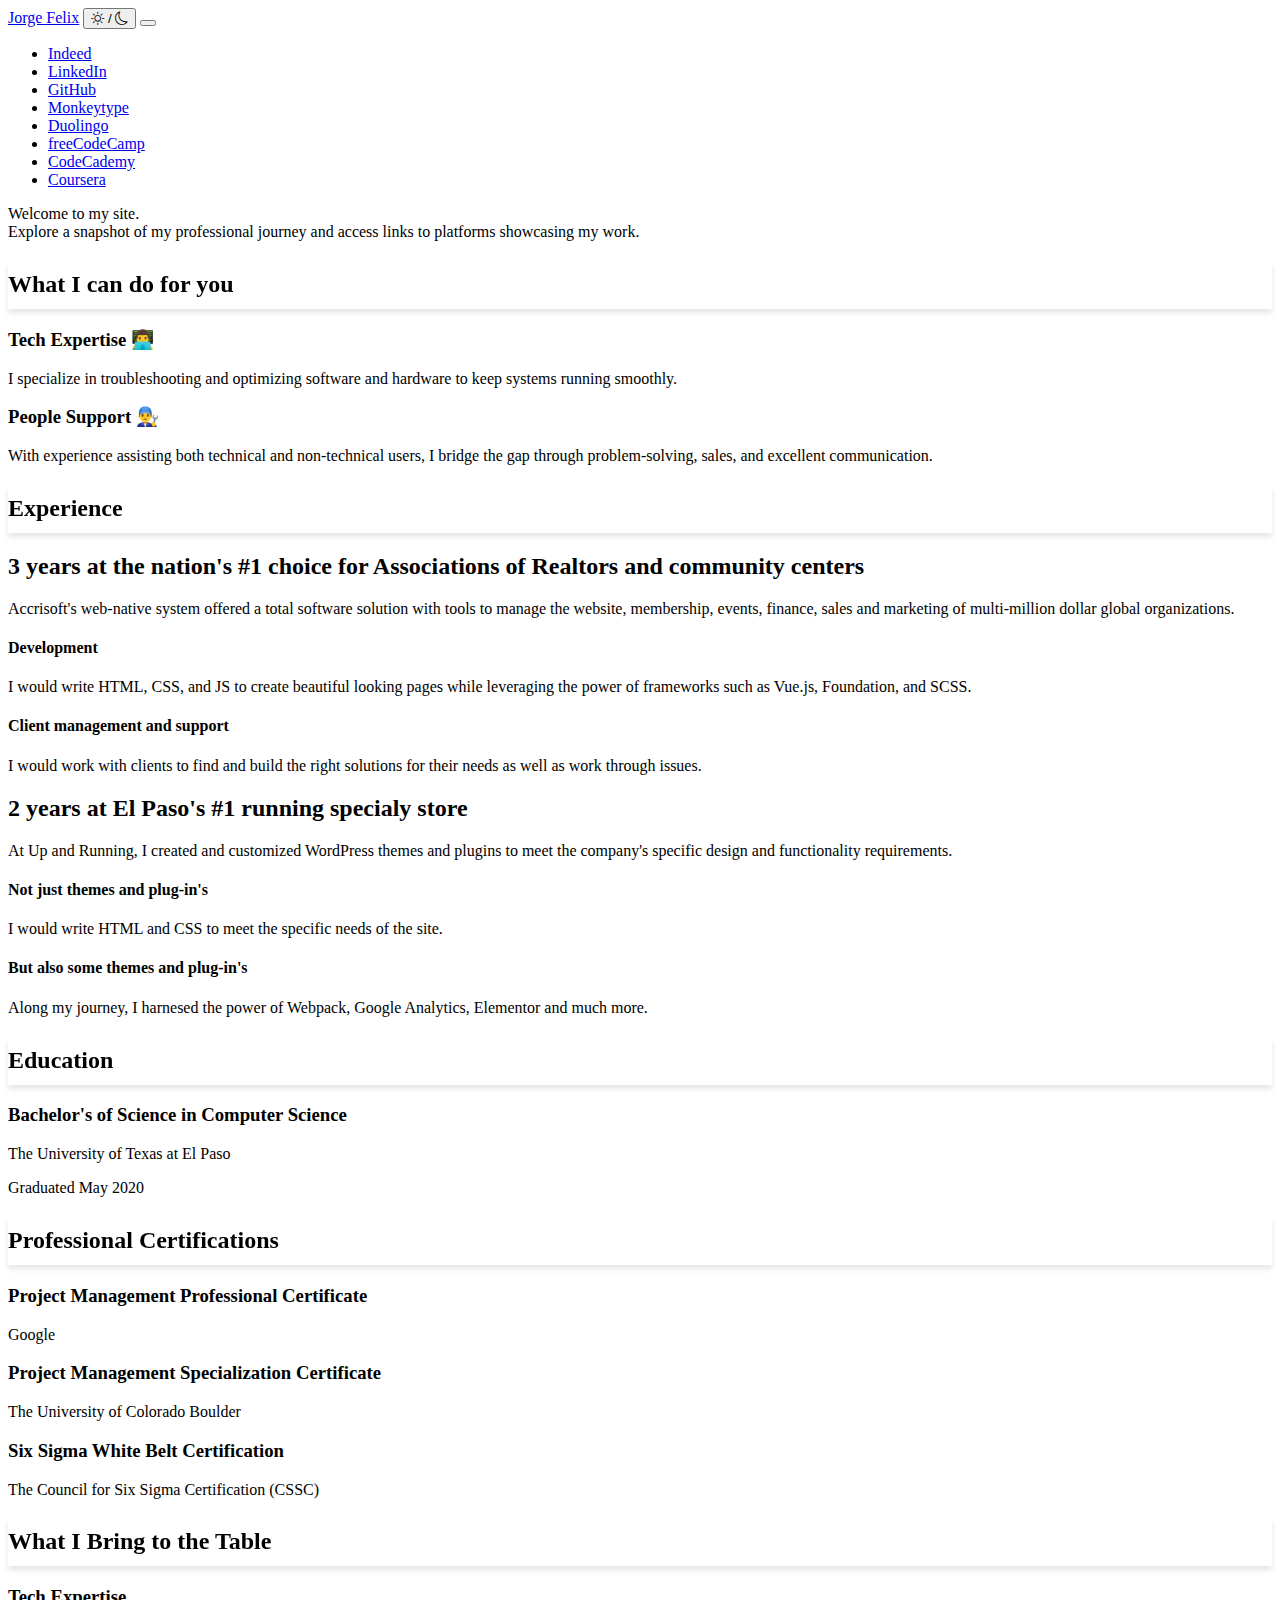
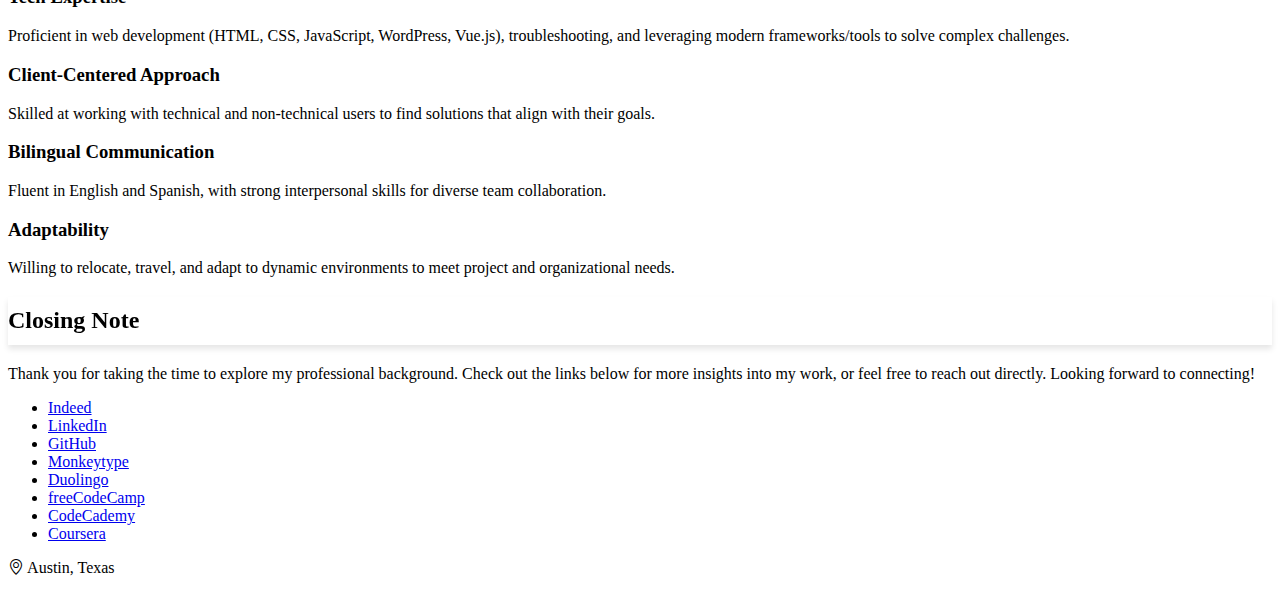
<file: index.html>
<!doctype html>
<html class="no-js" lang="en" data-bs-theme="dark">

<head>
    <!-- Google tag (gtag.js) -->
    <script async src="https://www.googletagmanager.com/gtag/js?id=G-HPX22EREXK"></script>
    <script>
        window.dataLayer = window.dataLayer || [];

        function gtag() {
            dataLayer.push(arguments);
        }
        gtag('js', new Date());

        gtag('config', 'G-HPX22EREXK');
    </script>
    <meta charset="utf-8" />

    <title>Jorge Felix</title>

    <meta name="viewport" content="width=device-width, initial-scale=1.0">
    <meta name="title" content="Jorge Felix Personal Portfolio">
    <meta name="description" content="Jorge Felix #OPENTOWORK">
    <meta name="keywords"
        content="Software Developer Portfolio,Jorge Felix,Web Development,iOS Development,Front-End Development,Back-End Development,Full Stack,Development,Software Engineer,Web Developer Resume,iOS Developer,Portfolio,Code Samples,Programming Projects,Responsive Design,JavaScript,HTML5,CSS3,Swift,UI/UX Design,Job Seeker,Hire a Developer">
    <meta name="robots" content="index, follow">
    <meta http-equiv="Content-Type" content="text/html; charset=utf-8">
    <meta name="language" content="English">
    <meta name="theme-color" content="#2b3035">

    <script src="js/scripts.js" defer async></script>

    <meta property="og:url" content="jorge-felix.com">
    <meta property="og:type" content="website">
    <meta property="og:title" content="Jorge Felix #ReadyToWork">
    <meta property="og:description" content="Let me help you reach your website goals faster.">
    <meta property="og:image" content="https://jorge-felix.com/assets/headshot-medium.jpg">
    <meta property="og:image:width" content="630" />
    <meta property="og:image:height" content="630" />

    <meta name="twitter:card" content="summary_large_image">
    <meta property="twitter:domain" content="jorge-felix.com">
    <meta property="twitter:url" content="jorge-felix.com">
    <meta name="twitter:title" content="Jorge Felix #ReadyToWork">
    <meta name="twitter:description" content="Let me help you reach your website goals faster.">
    <meta name="twitter:image" content="https://jorge-felix.com/assets/headshot-medium.jpg">

    <link rel="apple-touch-icon" sizes="180x180" href="apple-touch-icon.png">
    <link rel="icon" type="image/png" sizes="32x32" href="favicon-32x32.png">
    <link rel="icon" type="image/png" sizes="16x16" href="favicon-16x16.png">
    <link rel="manifest" href="site.webmanifest">
    <link rel="mask-icon" href="safari-pinned-tab.svg" color="#5bbad5">
    <link rel="shortcut icon" href="favicon.ico">
    <meta name="msapplication-TileColor" content="#da532c">
    <meta name="msapplication-config" content="icons/browserconfig.xml">
    <meta name="theme-color" content="#ffffff">

    <link rel="stylesheet" href="css/styles.css">

    <link href="https://cdn.jsdelivr.net/npm/bootstrap@5.3.2/dist/css/bootstrap.min.css" rel="stylesheet"
        integrity="sha384-T3c6CoIi6uLrA9TneNEoa7RxnatzjcDSCmG1MXxSR1GAsXEV/Dwwykc2MPK8M2HN" crossorigin="anonymous">
</head>

<body>
    <nav class="navbar navbar-expand-lg bg-body-tertiary">
        <div class="container-fluid">
            <a class="navbar-brand" href="index.html">Jorge Felix</a>
            <button class="btn btn-dark shadow" id="themeSwitcho"><i class="bi bi-sun"></i> / <i
                    class="bi bi-moon"></i></button>
            <button class="navbar-toggler" type="button" data-bs-toggle="collapse"
                data-bs-target="#navbarSupportedContent" aria-controls="navbarSupportedContent" aria-expanded="false"
                aria-label="Toggle navigation">
                <span class="navbar-toggler-icon"></span>
            </button>
            <div class="collapse navbar-collapse" id="navbarSupportedContent">
                <ul class="navbar-nav me-auto mb-2 mb-lg-0">
                    <li class="nav-item"><a class="nav-link" href="https://profile.indeed.com/p/jorgef-7n03x99"
                            aria-label="External link to my resume on Indeed">Indeed</a></li>
                    <li class="nav-item"><a class="nav-link" href="https://www.linkedin.com/in/jorge-felix/"
                            aria-label="External link to my profile on LinkedIn">LinkedIn</a></li>
                    <li class="nav-item"><a class="nav-link" href="https://github.com/jfelix9"
                            aria-label="External link to my profile on GitHub">GitHub</a></li>
                    <li class="nav-item"><a class="nav-link" href="https://monkeytype.com/profile/CriticalPercent"
                            aria-label="External link to my profile on Monkeytype">Monkeytype</a></li>
                    <li class="nav-item"><a class="nav-link" href="https://www.duolingo.com/profile/J_Felix9"
                            aria-label="External link to my profile on Duolingo">Duolingo</a></li>
                    <li class="nav-item"><a class="nav-link" href="https://www.freecodecamp.org/j-felix9"
                            aria-label="External link to my profile on freeCodeCamp">freeCodeCamp</a></li>
                    <li class="nav-item"><a class="nav-link" href="https://www.codecademy.com/profiles/jfelix9"
                            aria-label="External link to my profile on CodeCademy">CodeCademy</a></li>
                    <li class="nav-item"><a class="nav-link" href="https://www.coursera.org/learner/jorge-felix"
                            aria-label="External link to my profile on Coursera">Coursera</a></li>
                </ul>
            </div>
        </div>
    </nav>

    <div class="px-4 py-3 my-3 text-center">
        <p class="fs-2 mt-2 container">Welcome to my site.</br>Explore a snapshot of my professional journey and access links to platforms showcasing my work.</p>
    </div>

    <div class="container px-4 py-5" id="featured-3">
        <h2 class="pb-2 border-bottom section">What I can do for you</h2>
        <div class="row g-4 py-5 row-cols-1 row-cols-lg-2">
            <div class="feature col d-flex flex-column">
                <h3 class="fs-2 text-body-emphasis">Tech Expertise 👨‍💻</h3>
                <p>I specialize in troubleshooting and optimizing software and hardware to keep systems running smoothly.</p>
            </div>
            <div class="feature col d-flex flex-column">
                <h3 class="fs-2 text-body-emphasis">People Support 👨‍🔧</h3>
                <p>With experience assisting both technical and non-technical users, I bridge the gap through problem-solving, sales, and excellent communication.</p>
            </div>
        </div>
    </div>

    <div class="container px-4 py-5">
        <h2 class="pb-2 border-bottom section">Experience</h2>

        <div class="row row-cols-1 row-cols-md-2 align-items-md-center g-5 py-5">
            <div class="col d-flex flex-column align-items-start gap-2">
                <h2 class="fw-bold text-body-emphasis">3 years at the nation's #1 choice for Associations of Realtors
                    and community centers</h2>
                <p class="text-body-secondary">Accrisoft's web-native system offered a total software solution with
                    tools to manage the website, membership, events, finance, sales and marketing of multi-million
                    dollar global organizations.</p>
            </div>

            <div class="col">
                <div class="row row-cols-1 row-cols-sm-2 g-4">
                    <div class="col d-flex flex-column gap-2">

                        <h4 class="fw-semibold mb-0 text-body-emphasis">Development</h4>
                        <p class="text-body-secondary">I would write HTML, CSS, and JS to create beautiful looking pages
                            while leveraging the power of frameworks such as Vue.js, Foundation, and SCSS.</p>
                    </div>

                    <div class="col d-flex flex-column gap-2">
                        <h4 class="fw-semibold mb-0 text-body-emphasis">Client management and support</h4>
                        <p class="text-body-secondary">I would work with clients to find and build the right solutions
                            for their needs as well as work through issues.
                        </p>
                    </div>
                </div>
            </div>
        </div>

        <div class="row row-cols-1 row-cols-md-2 align-items-md-center g-5 py-5">
            <div class="col d-flex flex-column align-items-start gap-2">
                <h2 class="fw-bold text-body-emphasis">2 years at El Paso's #1 running specialy store</h2>
                <p class="text-body-secondary">At Up and Running, I created and customized WordPress themes and plugins
                    to meet the company's
                    specific design and
                    functionality requirements.</p>
            </div>

            <div class="col">
                <div class="row row-cols-1 row-cols-sm-2 g-4">
                    <div class="col d-flex flex-column gap-2">
                        <h4 class="fw-semibold mb-0 text-body-emphasis">Not just themes and plug-in's</h4>
                        <p class="text-body-secondary">I would write HTML and CSS to meet the specific needs of the
                            site.</p>
                    </div>

                    <div class="col d-flex flex-column gap-2">
                        <h4 class="fw-semibold mb-0 text-body-emphasis">But also some themes and plug-in's</h4>
                        <p class="text-body-secondary">Along my journey, I harnesed the power of Webpack, Google
                            Analytics, Elementor and much more.</p>
                    </div>
                </div>
            </div>
        </div>
    </div>

    <div class="container px-4 py-5" id="featured-2">
        <h2 class="pb-2 border-bottom section">Education</h2>
        <div class="row g-4 py-5 row-cols-1 row-cols-lg-1">
            <div class="feature col">
                <h3 class="fs-2 text-body-emphasis">Bachelor's of Science in Computer Science</h3>
                <p class="fw-light">The University of Texas at El Paso</p>
                <p>Graduated May 2020</p>
            </div>
        </div>
    </div>

    <div class="container px-4 py-5" id="featured-2">
        <h2 class="pb-2 border-bottom section">Professional Certifications</h2>
        <div class="row g-4 py-5 row-cols-1 row-cols-lg-1">
            <div class="feature col">
                <h3 class="fs-2 text-body-emphasis">Project Management Professional Certificate</h3>
                <p class="fw-light">Google</p>
            </div>
        </div>
        <div class="row g-4 py-5 row-cols-1 row-cols-lg-1">
            <div class="feature col">
                <h3 class="fs-2 text-body-emphasis">Project Management Specialization Certificate</h3>
                <p class="fw-light">The University of Colorado Boulder</p>
            </div>
        </div>
        <div class="row g-4 py-5 row-cols-1 row-cols-lg-1">
            <div class="feature col">
                <h3 class="fs-2 text-body-emphasis">Six Sigma White Belt Certification</h3>
                <p class="fw-light">The Council for Six Sigma Certification (CSSC)</p>
            </div>
        </div>
    </div>

    <div class="container px-4 py-5" id="featured-2">
        <h2 class="pb-2 border-bottom section">What I Bring to the Table</h2>
        <div class="row g-4 py-5 row-cols-1 row-cols-lg-1">
            <div class="feature col">
                <h3 class="fs-2 text-body-emphasis">Tech Expertise</h3>
                <p></p>Proficient in web development (HTML, CSS, JavaScript, WordPress, Vue.js), troubleshooting, and
                leveraging modern frameworks/tools to solve complex challenges.</p>
                <h3 class="fs-2 text-body-emphasis">Client-Centered Approach</h3>
                <p>Skilled at working with technical and non-technical users to find solutions that align with
                    their goals.</p>
                <h3 class="fs-2 text-body-emphasis">Bilingual Communication</h3>
                <p>Fluent in English and Spanish, with strong interpersonal skills for diverse team
                    collaboration.</p>
                <h3 class="fs-2 text-body-emphasis">Adaptability</h3>
                <p>Willing to relocate, travel, and adapt to dynamic environments to meet project and organizational
                    needs.</p>
            </div>
        </div>
    </div>

    <div class="container px-4 py-5" id="featured-2">
        <h2 class="pb-2 border-bottom section">Closing Note</h2>
        <div class="row g-4 py-5 row-cols-1 row-cols-lg-1">
            <div class="feature col">
                <p>Thank you for taking the time to explore my professional background. Check out the links below for more insights into my work, or feel free to reach out directly. Looking forward to connecting!</p>
            </div>
        </div>
    </div>

    <div class="container">
        <footer class="py-1 my-1">
            <ul class="nav justify-content-center border-bottom py-2 mb-1">
                <li class="nav-item"><a class="nav-link" href="https://profile.indeed.com/p/jorgef-7n03x99"
                        aria-label="External link to my resume on Indeed">Indeed</a></li>
                <li class="nav-item"><a class="nav-link" href="https://www.linkedin.com/in/jorge-felix/"
                        aria-label="External link to my profile on LinkedIn">LinkedIn</a></li>
                <li class="nav-item"><a class="nav-link" href="https://github.com/jfelix9"
                        aria-label="External link to my profile on GitHub">GitHub</a></li>
                <li class="nav-item"><a class="nav-link" href="https://monkeytype.com/profile/CriticalPercent"
                        aria-label="External link to my profile on Monkeytype">Monkeytype</a></li>
                <li class="nav-item"><a class="nav-link" href="https://www.duolingo.com/profile/J_Felix9"
                        aria-label="External link to my profile on Duolingo">Duolingo</a></li>
                <li class="nav-item"><a class="nav-link" href="https://www.freecodecamp.org/j-felix9"
                        aria-label="External link to my profile on freeCodeCamp">freeCodeCamp</a></li>
                <li class="nav-item"><a class="nav-link" href="https://www.codecademy.com/profiles/jfelix9"
                        aria-label="External link to my profile on CodeCademy">CodeCademy</a></li>
                <li class="nav-item"><a class="nav-link" href="https://www.coursera.org/learner/jorge-felix"
                        aria-label="External link to my profile on Coursera">Coursera</a></li>
            </ul>
            <p class="text-center text-body-secondary py-2"><i class="bi bi-geo-alt" role="none"></i> Austin, Texas</p>
        </footer>
    </div>

    <script src="https://cdn.jsdelivr.net/npm/bootstrap@5.3.2/dist/js/bootstrap.bundle.min.js"
        integrity="sha384-C6RzsynM9kWDrMNeT87bh95OGNyZPhcTNXj1NW7RuBCsyN/o0jlpcV8Qyq46cDfL"
        crossorigin="anonymous"></script>
    <link rel="stylesheet" href="https://cdn.jsdelivr.net/npm/bootstrap-icons@1.11.1/font/bootstrap-icons.css">

</body>

<script id="__bs_script__">//<![CDATA[
    (function () {
        try {
            var script = document.createElement('script');
            if ('async') {
                script.async = true;
            }
            script.src = 'http://HOST:3000/browser-sync/browser-sync-client.js?v=3.0.2'.replace("HOST", location.hostname);
            if (document.body) {
                document.body.appendChild(script);
            } else if (document.head) {
                document.head.appendChild(script);
            }
        } catch (e) {
            console.error("Browsersync: could not append script tag", e);
        }
    })()
    //]]></script>

</html>
</file>
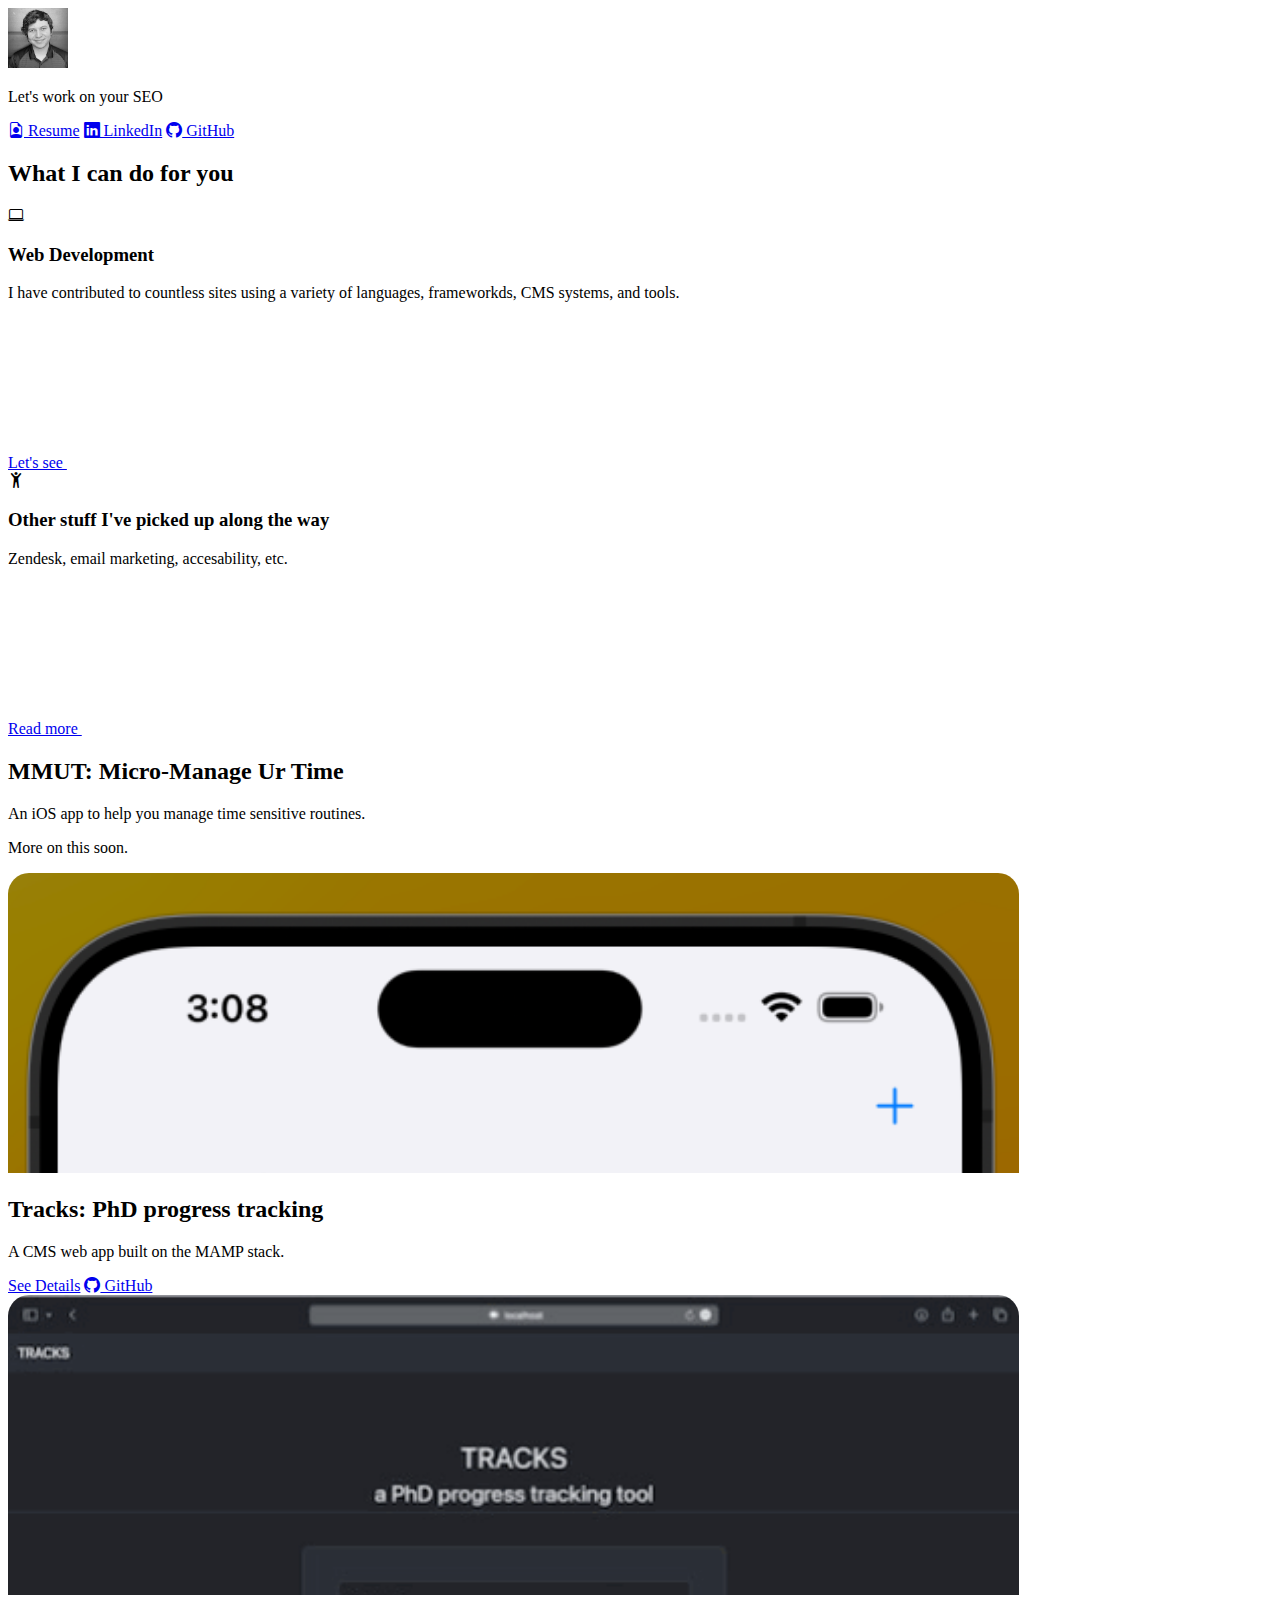
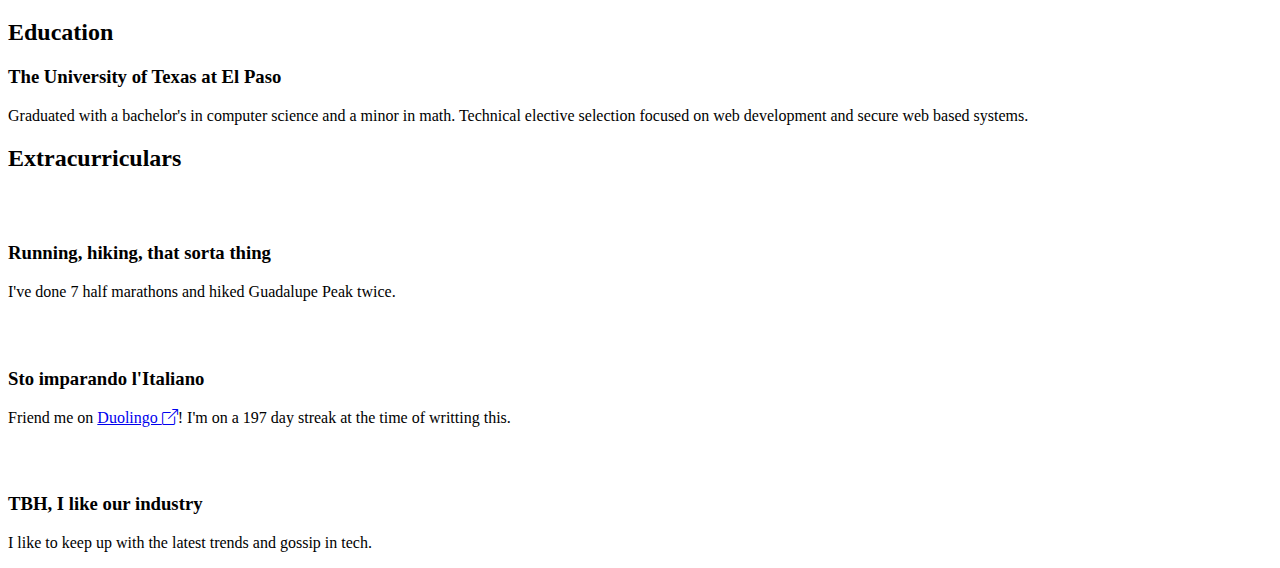
<file: index2.html>
<!doctype html>
<html class="no-js" lang="en" data-bs-theme="dark">

<head>
    <!-- Google tag (gtag.js) -->
    <script async src="https://www.googletagmanager.com/gtag/js?id=G-HPX22EREXK"></script>
    <script>
        window.dataLayer = window.dataLayer || [];

        function gtag() {
            dataLayer.push(arguments);
        }
        gtag('js', new Date());

        gtag('config', 'G-HPX22EREXK');
    </script>
    <meta charset="utf-8" />

    <title>Jorge Felix Portfolio</title>

    <meta name="viewport" content="width=device-width, initial-scale=1.0">
    <meta name="title" content="Jorge Felix Portfolio">
    <meta name="description" content="Jorge Felix | Software Developer Portfolio | Web & iOS | Seeking Opportunities">
    <meta name="keywords" content="Software Developer Portfolio,Jorge Felix,Web Development,iOS Development,Front-End Development,Back-End Development,Full Stack,Development,Software Engineer,Web Developer Resume,iOS Developer,Portfolio,Code Samples,Programming Projects,Responsive Design,JavaScript,HTML5,CSS3,Swift,UI/UX Design,Job Seeker,Hire a Developer">
    <meta name="robots" content="index, follow">
    <meta http-equiv="Content-Type" content="text/html; charset=utf-8">
    <meta name="language" content="English">

    <script src="js/scripts.js"></script>

    <header-component></header-component>

    <link href="https://cdn.jsdelivr.net/npm/bootstrap@5.3.2/dist/css/bootstrap.min.css" rel="stylesheet" integrity="sha384-T3c6CoIi6uLrA9TneNEoa7RxnatzjcDSCmG1MXxSR1GAsXEV/Dwwykc2MPK8M2HN" crossorigin="anonymous">
</head>

<body>
    <navbar-component></navbar-component>

    <div class="px-4 py-3 my-3 text-center">
        <img class="d-block mx-auto mb-4 rounded" src="assets/headshot-small.jpg" alt="Profile headshot picture" width="60" height="60">
        <p class="display-5 fw-bold text-body-emphasis">Let's work on your SEO</p>
        <div class="col-lg-4 mx-auto">
            <!-- <p class="lead mb-4" role="heading" aria-level="2">passionate about the web.</p> -->
            <div class="d-grid gap-2 d-sm-flex justify-content-sm-center">
                <a class="btn btn-primary" href="https://profile.indeed.com/p/jorgef-7n03x99" role="button"><i class="bi bi-file-earmark-person" role="none"></i> Resume</a>
                <a class="btn btn-primary" href="https://www.linkedin.com/in/jorge-felix/" role="button"><i class="bi bi-linkedin" role="none"></i> LinkedIn</a>
                <a class="btn btn-primary" href="https://github.com/jfelix9" role="button"><i class="bi bi-github" role="none"></i> GitHub</a>
            </div>
        </div>
    </div>

    <div class="container px-4 py-5" id="featured-3">
        <h2 class="pb-2 border-bottom">What I can do for you</h2>
        <!-- <div class="row g-4 py-5 row-cols-1 row-cols-lg-3"> -->
        <div class="row g-4 py-5 row-cols-1 row-cols-lg-2">
            <!-- <div class="feature col">
                <div
                    class="feature-icon d-inline-flex align-items-center justify-content-center text-bg-primary bg-gradient fs-2 mb-3 p-1 rounded">
                    <i class="bi bi-phone" role="none"></i>
                </div>
                <h3 class="fs-2 text-body-emphasis">iOS Apps</h3>
                <p>I have planned, built, tested, and maintained apps, as well as contributed to open source projects,
                    and written documentation.</p>
                <a href="iosappprojects.html" class="icon-link">
                    Show me
                    <svg class="bi">
                        <use xlink:href="#chevron-right"></use>
                    </svg>
                </a>
            </div> -->
            <div class="feature col">
                <div class="feature-icon d-inline-flex align-items-center justify-content-center text-bg-primary bg-gradient fs-2 mb-3 p-1 rounded">
                    <i class="bi bi-laptop" role="none"></i>
                </div>
                <h3 class="fs-2 text-body-emphasis">Web Development</h3>
                <p>I have contributed to countless sites using a variety of languages, frameworkds, CMS systems, and tools.</p>
                <a href="webdevprojects.html" class="icon-link stretched-link">
                    Let's see
                    <svg class="bi">
                        <use xlink:href="#chevron-right"></use>
                    </svg>
                </a>
            </div>
            <div class="feature col">
                <div class="feature-icon d-inline-flex align-items-center justify-content-center text-bg-primary bg-gradient fs-2 mb-3 p-1 rounded">
                    <i class="bi bi-person-arms-up" role="none"></i>
                </div>
                <h3 class="fs-2 text-body-emphasis">Other stuff I've picked up along the way</h3>
                <p>Zendesk, email marketing, accesability, etc.</p>
                <a href="otherprojects.html" class="icon-link">
                    Read more
                    <svg class="bi">
                        <use xlink:href="#chevron-right"></use>
                    </svg>
                </a>
            </div>
        </div>
    </div>

    <div class="d-md-flex flex-md-equal w-100 my-md-3 row-cols-1 row-cols-lg-2">
        <div class="text-bg-dark me-md-3 pt-3 px-3 pt-md-5 px-md-5 text-center overflow-hidden">
                <div class="my-3 py-3">
                    <h2 class="display-5">MMUT: Micro-Manage Ur Time</h2>
                    <p class="lead">An iOS app to help you manage time sensitive routines.</p>
                    <!-- <a class="btn btn-primary" href="iosappprojects.html#featured-personal-project" role="button">See
                    Details</a>
                    <a class="btn btn-primary" href="https://github.com/jfelix9/Pro-Routines" role="button"><i
                        class="bi bi-github" role="none"></i> GitHub</a> -->
                    <p class="fst-italic">More on this soon.</p>
                </div>
                <img src="assets/mmut-screenshot-1.png" alt="Sample screenshot" style="width: 80%; height: 300px; border-radius: 21px 21px 0 0; object-fit: cover; object-position: center top;">
            </div>
        <div class="bg-body-tertiary me-md-3 pt-3 px-3 pt-md-5 px-md-5 text-center overflow-hidden">
            <div class="my-3 p-3">
                <h2 class="display-5">Tracks: PhD progress tracking</h2>
                <p class="lead">A CMS web app built on the MAMP stack.</p>
                <a class="btn btn-primary" href="webdevprojects.html#featured-personal-project" role="button">See
                    Details</a>
                <a class="btn btn-primary" href="https://github.com/jfelix9/Tracks" role="button"><i
                        class="bi bi-github" role="none"></i> GitHub</a>
            </div>
            <img src="assets/tracks-mini-demo.gif" alt="Sample screenshot" style="width: 80%; height: 300px; border-radius: 21px 21px 0 0; object-fit: cover; object-position: center top;">
        </div>
    </div>

    <div class="container px-4 py-5" id="featured-2">
        <h2 class="pb-2 border-bottom">Education</h2>
        <div class="row g-4 py-5 row-cols-1 row-cols-lg-1">
            <div class="feature col">
                <h3 class="fs-2 text-body-emphasis">The University of Texas at El Paso</h3>
                <p>Graduated with a bachelor's in computer science and a minor in math. Technical elective selection focused on web development and secure web based systems.</p>
            </div>
        </div>
    </div>

    <div class="container px-4 py-5" id="icon-grid">
        <h2 class="pb-2 border-bottom">Extracurriculars</h2>

        <div class="row row-cols-1 row-cols-sm-2 row-cols-md-3 row-cols-lg-3 g-4 py-5">
            <div class="col d-flex align-items-start">
                <svg class="bi text-body-secondary flex-shrink-0 me-3" width="1.75em" height="1.75em">
                    <use xlink:href="#bootstrap"></use>
                </svg>
                <div>
                    <h3 class="fw-bold mb-0 fs-4 text-body-emphasis">Running, hiking, that sorta thing</h3>
                    <p>I've done 7 half marathons and hiked Guadalupe Peak twice.</p>
                </div>
            </div>
            <div class="col d-flex align-items-start">
                <svg class="bi text-body-secondary flex-shrink-0 me-3" width="1.75em" height="1.75em">
                    <use xlink:href="#calendar3"></use>
                </svg>
                <div>
                    <h3 class="fw-bold mb-0 fs-4 text-body-emphasis">Sto imparando l'Italiano</h3>
                    <p>Friend me on <a href="https://www.duolingo.com/profile/J_Felix9" aria-label="Duolingo Profile - link opens in a new tab">Duolingo <i
                                class="bi bi-box-arrow-up-right" role="none"></i></a>! I'm on a 197 day streak at the time of writting this.
                    </p>
                </div>
            </div>
            <div class="col d-flex align-items-start">
                <svg class="bi text-body-secondary flex-shrink-0 me-3" width="1.75em" height="1.75em">
                    <use xlink:href="#calendar3"></use>
                </svg>
                <div>
                    <h3 class="fw-bold mb-0 fs-4 text-body-emphasis">TBH, I like our industry</h3>
                    <p>I like to keep up with the latest trends and gossip in tech.</p>
                </div>
            </div>
        </div>
    </div>

    <div class="container">
        <footer-component></footer-component>
    </div>

    <script src="https://cdn.jsdelivr.net/npm/bootstrap@5.3.2/dist/js/bootstrap.bundle.min.js" integrity="sha384-C6RzsynM9kWDrMNeT87bh95OGNyZPhcTNXj1NW7RuBCsyN/o0jlpcV8Qyq46cDfL" crossorigin="anonymous"></script>
    <link rel="stylesheet" href="https://cdn.jsdelivr.net/npm/bootstrap-icons@1.11.1/font/bootstrap-icons.css">
</body>

</html>
</file>
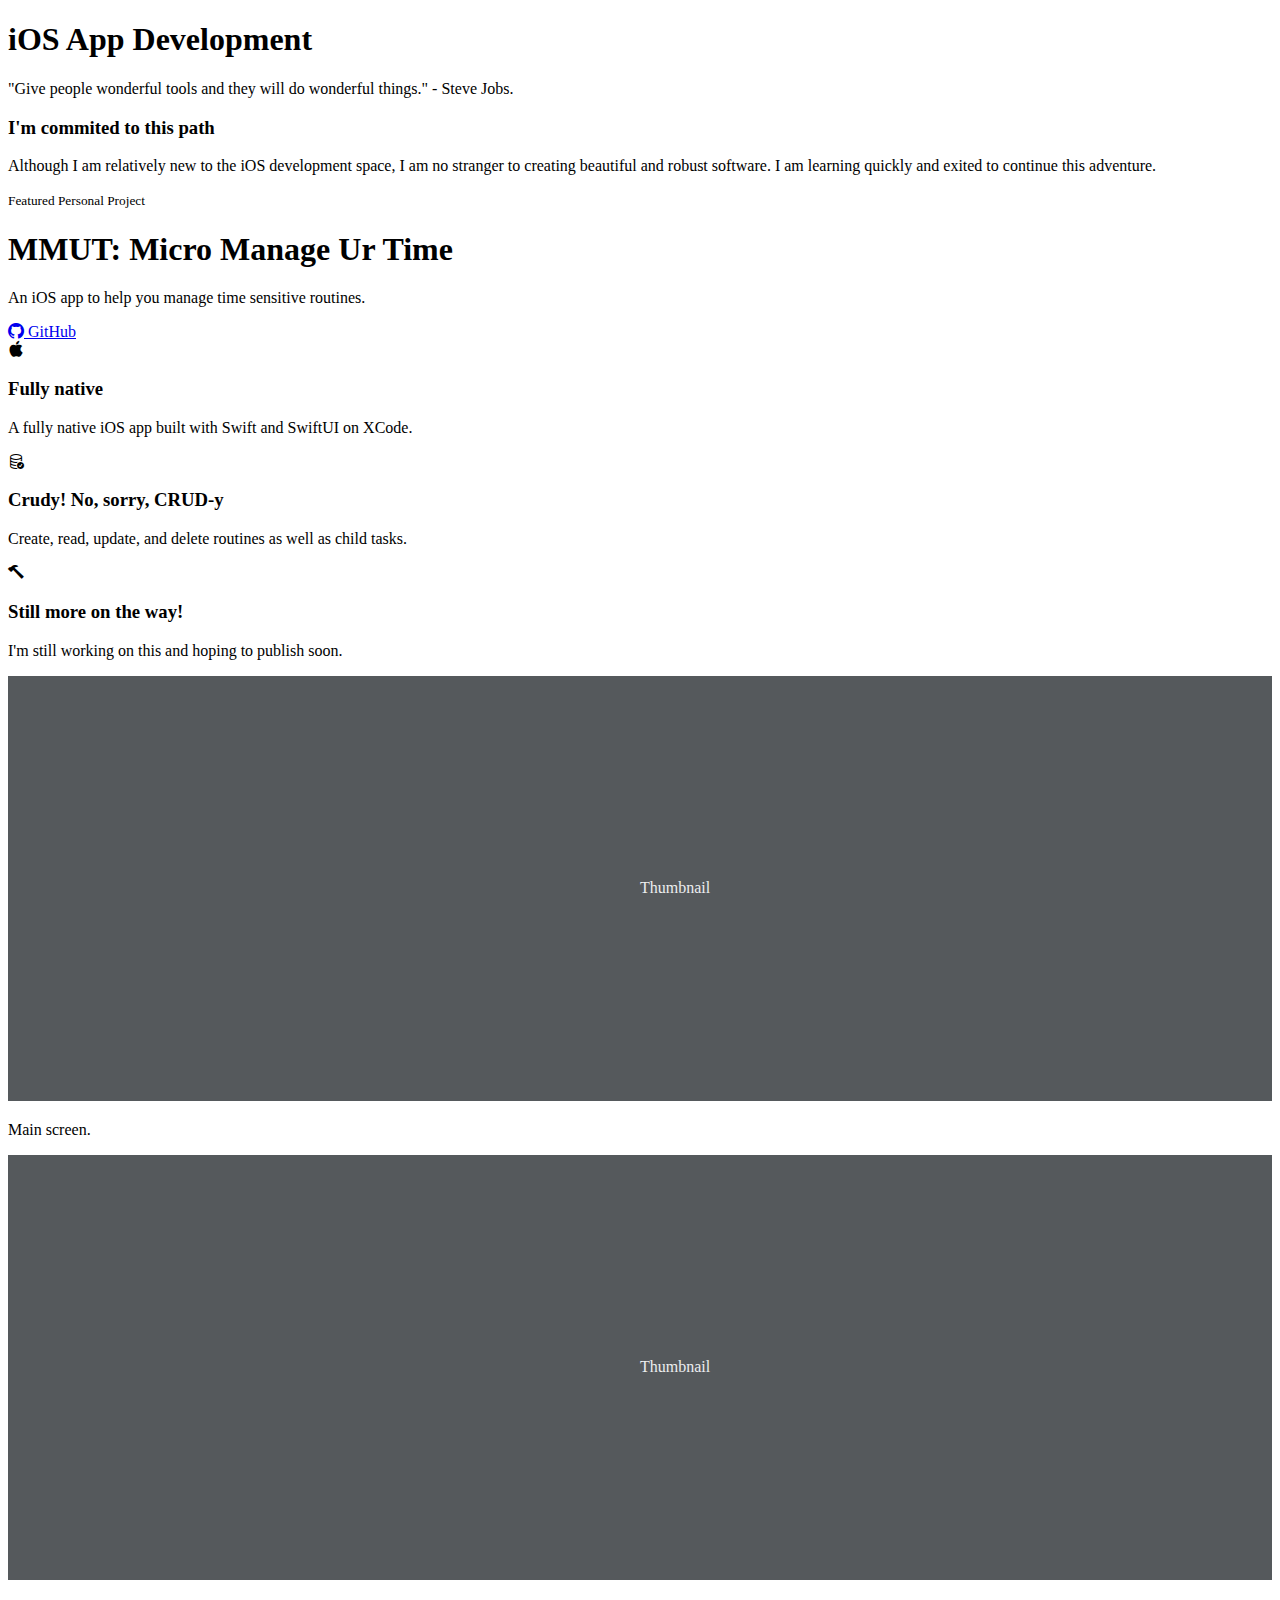
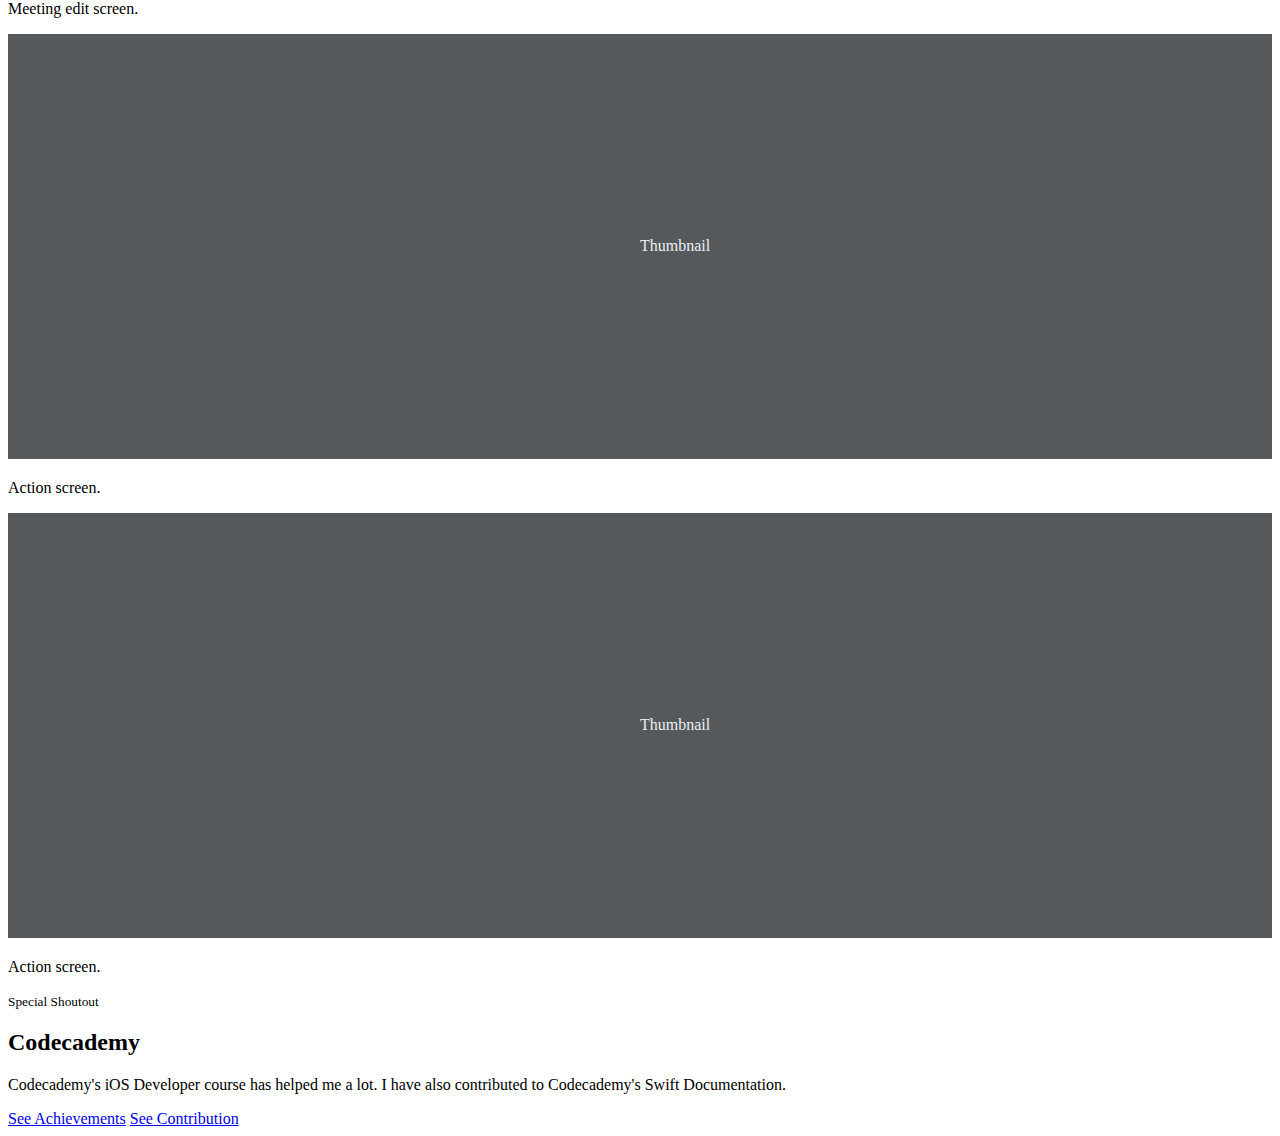
<file: iosappprojects.html>
<!doctype html>
<html class="no-js" lang="en" data-bs-theme="dark">

<head>
    <!-- Google tag (gtag.js) -->
    <script async src="https://www.googletagmanager.com/gtag/js?id=G-HPX22EREXK"></script>
    <script>
        window.dataLayer = window.dataLayer || [];
        function gtag() { dataLayer.push(arguments); }
        gtag('js', new Date());

        gtag('config', 'G-HPX22EREXK');
    </script>
    <meta charset="utf-8" />

    <title>Jorge Felix Portfolio</title>

    <meta name="viewport" content="width=device-width, initial-scale=1.0">
    <meta name="title" content="Jorge Felix - iOS App Projects">
    <meta name="description" content="Jorge Felix | Software Developer Portfolio | Web & iOS | Seeking Opportunities">
    <meta name="keywords"
        content="Software Developer Portfolio,Jorge Felix,Web Development,iOS Development,Front-End Development,Back-End Development,Full Stack,Development,Software Engineer,Web Developer Resume,iOS Developer,Portfolio,Code Samples,Programming Projects,Responsive Design,JavaScript,HTML5,CSS3,Swift,UI/UX Design,Job Seeker,Hire a Developer">
    <meta name="robots" content="index, follow">
    <meta http-equiv="Content-Type" content="text/html; charset=utf-8">
    <meta name="language" content="English">

    <script src="js/scripts.js"></script>

    <header-component></header-component>

    <link href="https://cdn.jsdelivr.net/npm/bootstrap@5.3.2/dist/css/bootstrap.min.css" rel="stylesheet"
        integrity="sha384-T3c6CoIi6uLrA9TneNEoa7RxnatzjcDSCmG1MXxSR1GAsXEV/Dwwykc2MPK8M2HN" crossorigin="anonymous">
</head>

<body>
    <navbar-component></navbar-component>

    <div class="px-4 py-3 my-3 text-center">
        <h1 class="display-5 fw-bold text-body-emphasis">iOS App Development</h1>
        <div class="col-lg-4 mx-auto">
            <p class="lead mb-4" role="heading" aria-level="2">"Give people wonderful tools and they will do wonderful things." - Steve Jobs.</p>
        </div>
    </div>

    <div class="container px-4 py-2" id="featured-2">
        <div class="row g-4 py-5 px-3 row-cols-1 row-cols-lg-1">
            <div class="feature col">
                <h3 class="fs-2 text-body-emphasis">I'm commited to this path</h3>
                <p>Although I am relatively new to the iOS development space, I am no stranger to creating beautiful and robust software. I am learning quickly and exited to continue this adventure.
                </p>
                <!-- <h3 class="fs-2 text-body-emphasis">Some context</h3>
                <p>
                    In 2018, I was very oppinionated on software, my laptop ran Linux and it always would as far as I was concerned. Then I read "How the Internet Happened" by Brian McCullough. Wow. The Apple empire will eventually fall, but it's contributions to the world of tech will remain and from that, I take great inspiration.
                </p> -->
            </div>
        </div>
    </div>

    <div class="px-4 py-2 my-4 text-center" id="featured-personal-project">
        <small>Featured Personal Project</small>
        <h1 class="display-5 fw-bold text-body-emphasis">MMUT: Micro Manage Ur Time</h1>
        <div class="col-lg-4 mx-auto">
            <p class="lead mb-4" role="heading" aria-level="2">An iOS app to help you manage time sensitive routines.
            </p>
            <div class="d-grid gap-2 d-sm-flex justify-content-sm-center">
                <a class="btn btn-primary" href="https://github.com/jfelix9/Pro-Routines" role="button"><i
                        class="bi bi-github" role="none"></i> GitHub</a>
            </div>
        </div>
    </div>

    <div class="container px-4 py-2" id="featured-3">
        <div class="row g-4 py-5 row-cols-1 row-cols-lg-3">
            <div class="feature col">
                <div
                    class="feature-icon d-inline-flex align-items-center justify-content-center text-bg-primary bg-gradient fs-2 mb-3 p-1 rounded">
                    <i class="bi bi-apple" role="none"></i>
                </div>
                <h3 class="fs-2 text-body-emphasis">Fully native</h3>
                <p>A fully native iOS app built with Swift and SwiftUI on XCode.</p>
            </div>
            <div class="feature col">
                <div
                    class="feature-icon d-inline-flex align-items-center justify-content-center text-bg-primary bg-gradient fs-2 mb-3 p-1 rounded">
                    <i class="bi bi-database-check" role="none"></i>
                </div>
                <h3 class="fs-2 text-body-emphasis">Crudy! No, sorry, CRUD-y</h3>
                <p>Create, read, update, and delete routines as well as child tasks.</p>
            </div>
            <div class="feature col">
                <div
                    class="feature-icon d-inline-flex align-items-center justify-content-center text-bg-primary bg-gradient fs-2 mb-3 p-1 rounded">
                    <i class="bi bi-hammer" role="none"></i>
                </div>
                <h3 class="fs-2 text-body-emphasis">Still more on the way!</h3>
                <p>I'm still working on this and hoping to publish soon.</p>
            </div>
        </div>
    </div>

    <div class="album py-5 bg-body-tertiary">
        <div class="container">

            <div class="row row-cols-1 row-cols-sm-2 row-cols-md-4 g-3">
                <div class="col">
                    <div class="card shadow-sm">
                        <!-- TODO add screenshots -->
                        <svg class="bd-placeholder-img card-img-top" width="100%" height="425"
                            xmlns="http://www.w3.org/2000/svg" role="img" aria-label="Placeholder: Thumbnail"
                            preserveAspectRatio="xMidYMid slice" focusable="false">
                            <title>Placeholder</title>
                            <rect width="100%" height="100%" fill="#55595c"></rect><text x="50%" y="50%" fill="#eceeef"
                                dy=".3em">Thumbnail</text>
                        </svg>
                        <div class="card-body">
                            <p class="card-text">Main screen.</p>
                        </div>
                    </div>
                </div>
                <div class="col">
                    <div class="card shadow-sm">
                        <!-- TODO add screenshots -->
                        <svg class="bd-placeholder-img card-img-top" width="100%" height="425"
                            xmlns="http://www.w3.org/2000/svg" role="img" aria-label="Placeholder: Thumbnail"
                            preserveAspectRatio="xMidYMid slice" focusable="false">
                            <title>Placeholder</title>
                            <rect width="100%" height="100%" fill="#55595c"></rect><text x="50%" y="50%" fill="#eceeef"
                                dy=".3em">Thumbnail</text>
                        </svg>
                        <div class="card-body">
                            <p class="card-text">Meeting edit screen.</p>
                        </div>
                    </div>
                </div>
                <div class="col">
                    <div class="card shadow-sm">
                        <!-- TODO add screenshots -->
                        <svg class="bd-placeholder-img card-img-top" width="100%" height="425"
                            xmlns="http://www.w3.org/2000/svg" role="img" aria-label="Placeholder: Thumbnail"
                            preserveAspectRatio="xMidYMid slice" focusable="false">
                            <title>Placeholder</title>
                            <rect width="100%" height="100%" fill="#55595c"></rect><text x="50%" y="50%" fill="#eceeef"
                                dy=".3em">Thumbnail</text>
                        </svg>
                        <div class="card-body">
                            <p class="card-text">Action screen.</p>
                        </div>
                    </div>
                </div>
                <div class="col">
                    <div class="card shadow-sm">
                        <!-- TODO add screenshots -->
                        <svg class="bd-placeholder-img card-img-top" width="100%" height="425"
                            xmlns="http://www.w3.org/2000/svg" role="img" aria-label="Placeholder: Thumbnail"
                            preserveAspectRatio="xMidYMid slice" focusable="false">
                            <title>Placeholder</title>
                            <rect width="100%" height="100%" fill="#55595c"></rect><text x="50%" y="50%" fill="#eceeef"
                                dy=".3em">Thumbnail</text>
                        </svg>
                        <div class="card-body">
                            <p class="card-text">Action screen.</p>
                        </div>
                    </div>
                </div>
            </div>
        </div>
    </div>

    <div class="d-md-flex flex-md-equal w-100 my-md-3 row-cols-1 row-cols-lg-1">
        <div class="text-bg-dark me-md-3 pt-3 px-3 py-md-2 px-md-5 text-center overflow-hidden">
            <div class="my-3 py-3">
                <small>Special Shoutout</small>
                <h2 class="display-5">Codecademy</h2>
                <p class="lead">Codecademy's iOS Developer course has helped me a lot. I have also contributed to
                    Codecademy's Swift Documentation.</p>
                <a class="btn btn-primary" href="https://www.codecademy.com/users/jfelix9/achievements"
                    role="button">See Achievements</a>
                <a class="btn btn-primary"
                    href="https://www.codecademy.com/resources/docs/swiftui/viewmodifier/baselineOffset"
                    role="button">See Contribution</a>
            </div>
        </div>
    </div>

    <div class="container">
        <footer-component></footer-component>
    </div>

    <script src="https://cdn.jsdelivr.net/npm/bootstrap@5.3.2/dist/js/bootstrap.bundle.min.js"
        integrity="sha384-C6RzsynM9kWDrMNeT87bh95OGNyZPhcTNXj1NW7RuBCsyN/o0jlpcV8Qyq46cDfL"
        crossorigin="anonymous"></script>
    <link rel="stylesheet" href="https://cdn.jsdelivr.net/npm/bootstrap-icons@1.11.1/font/bootstrap-icons.css">
</body>

</html>
</file>
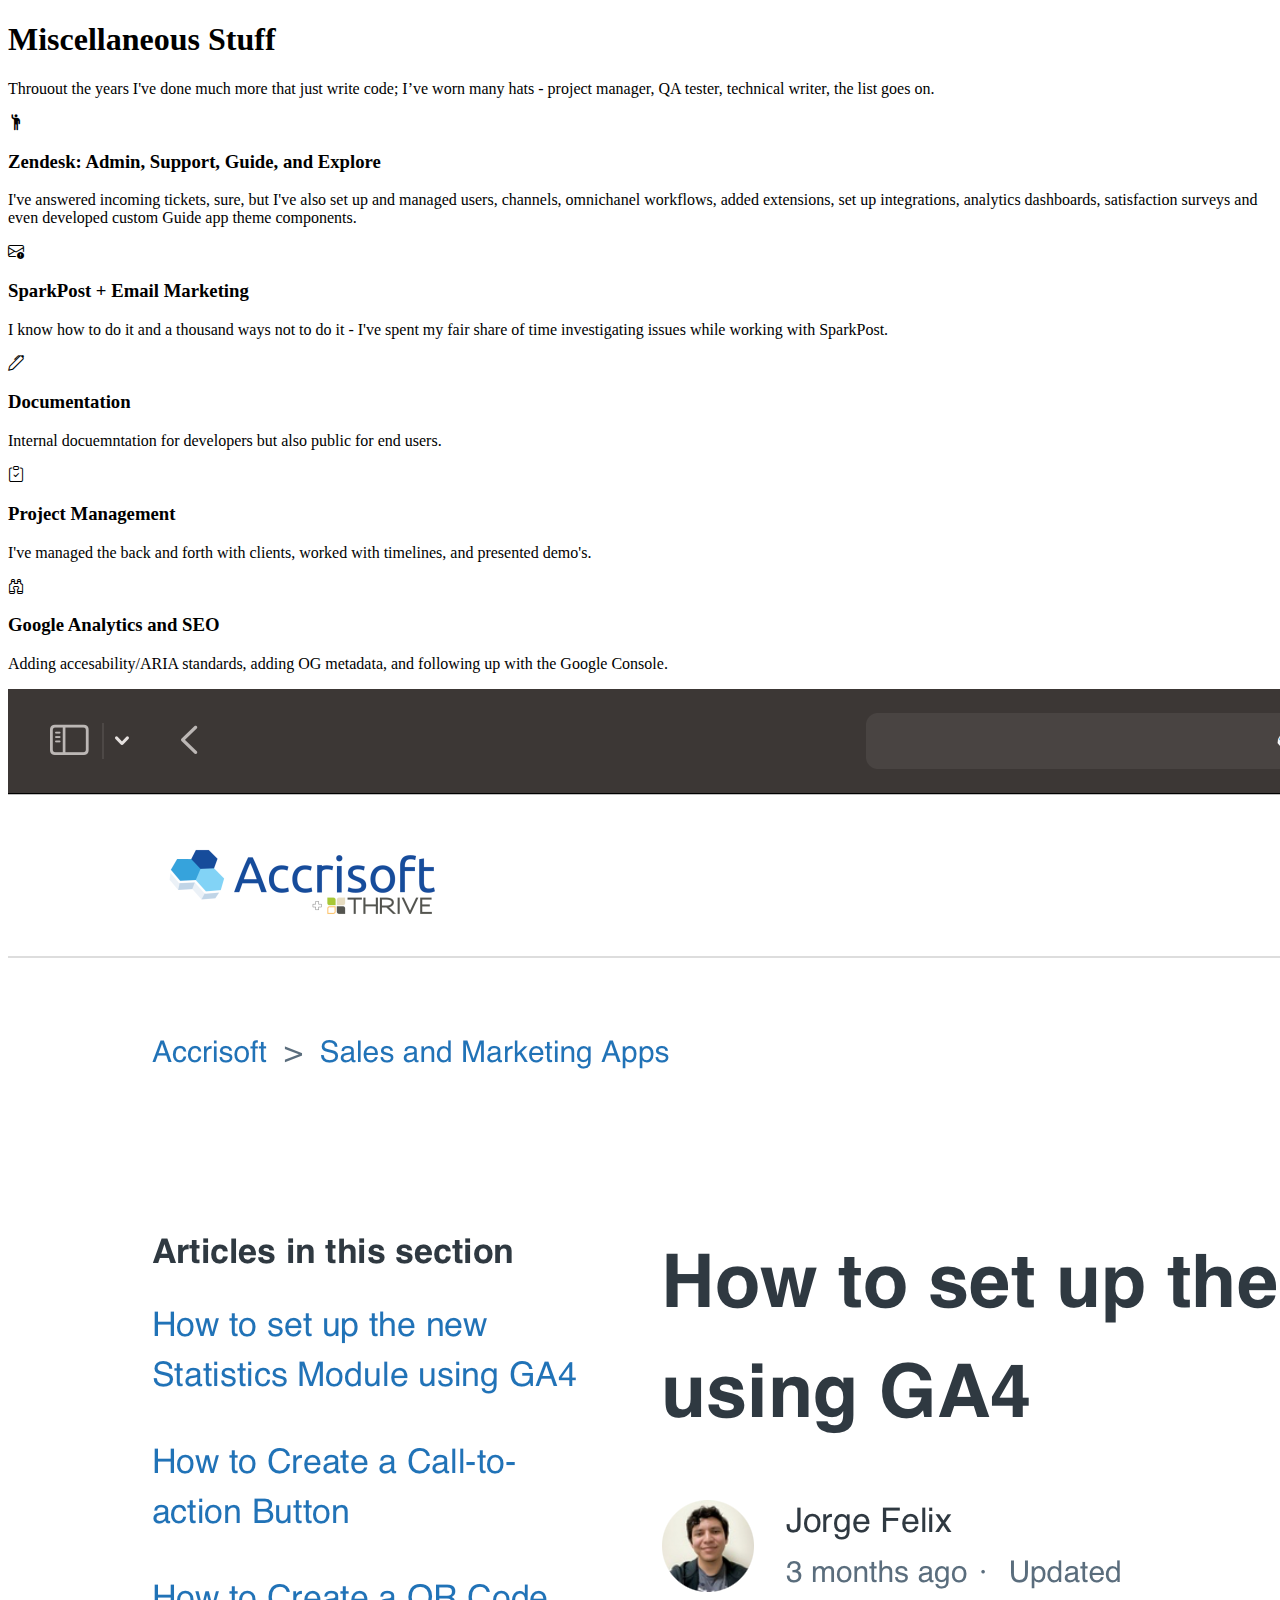
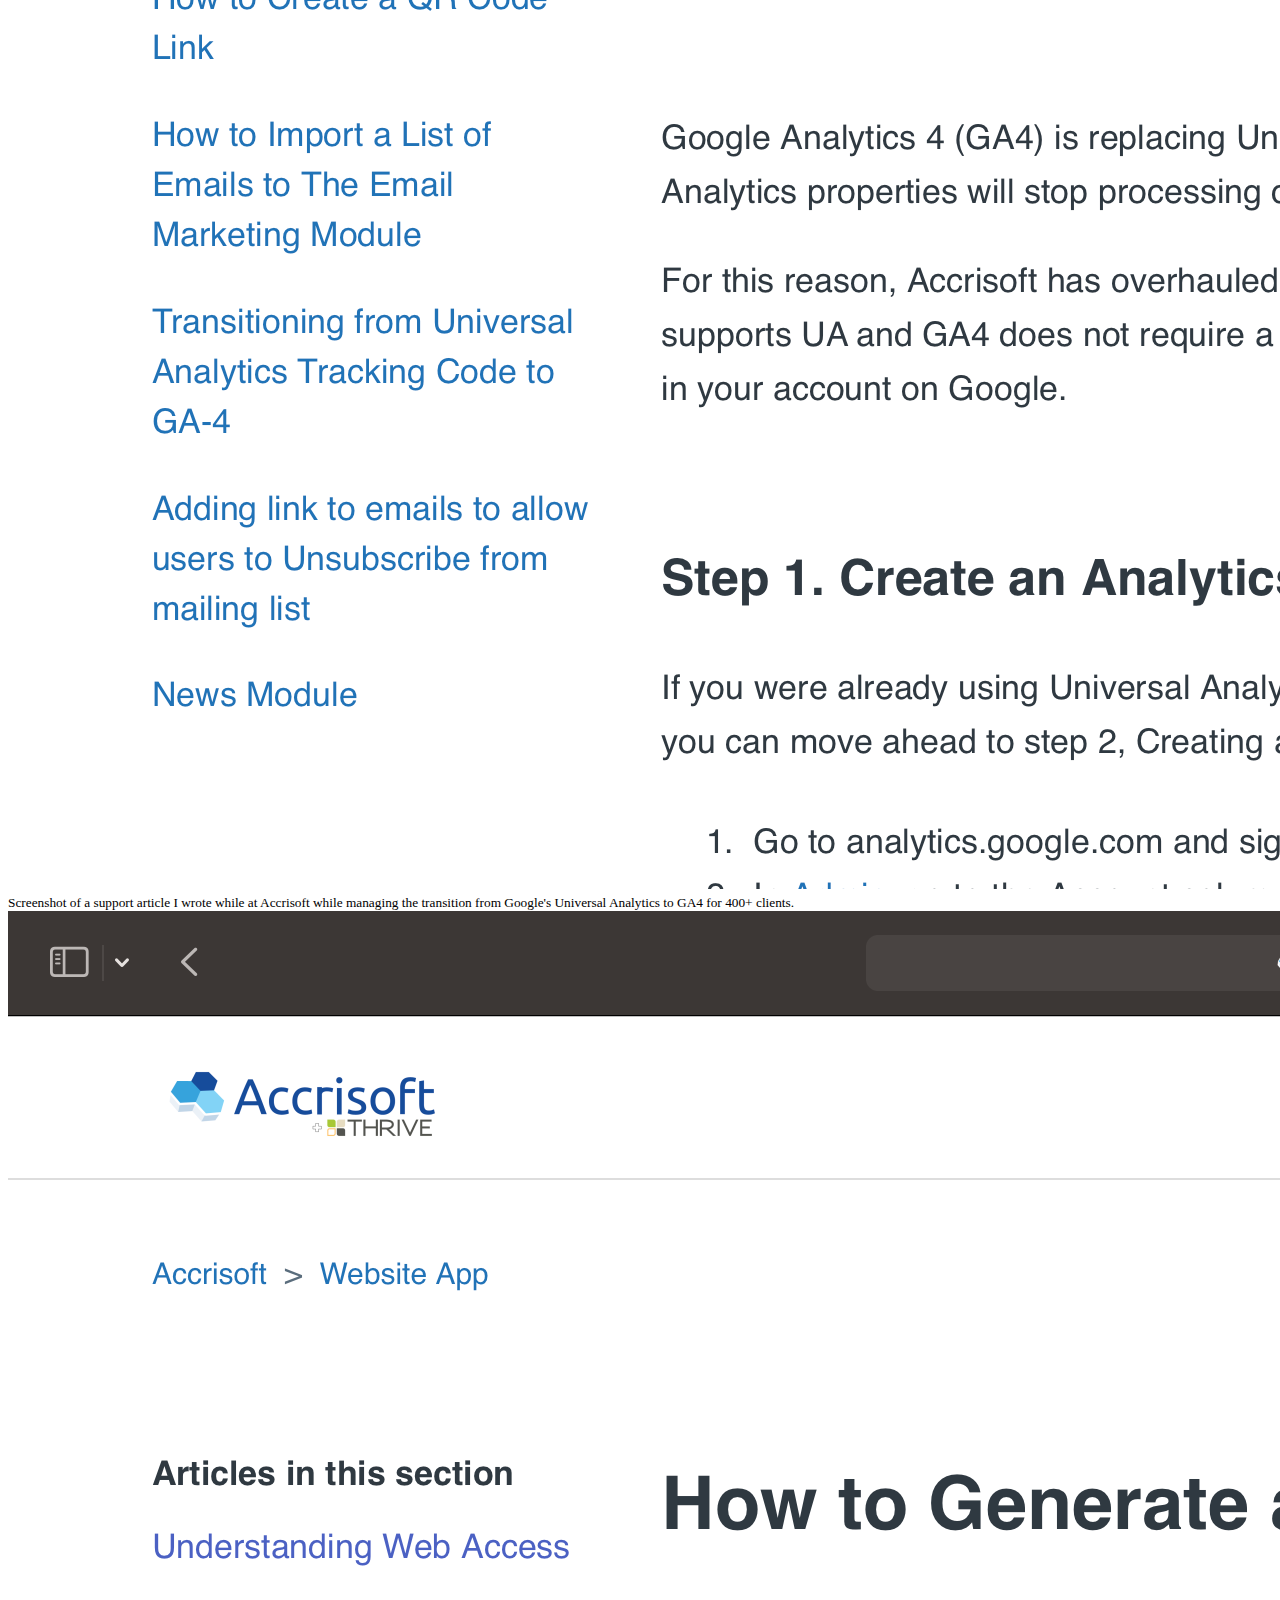
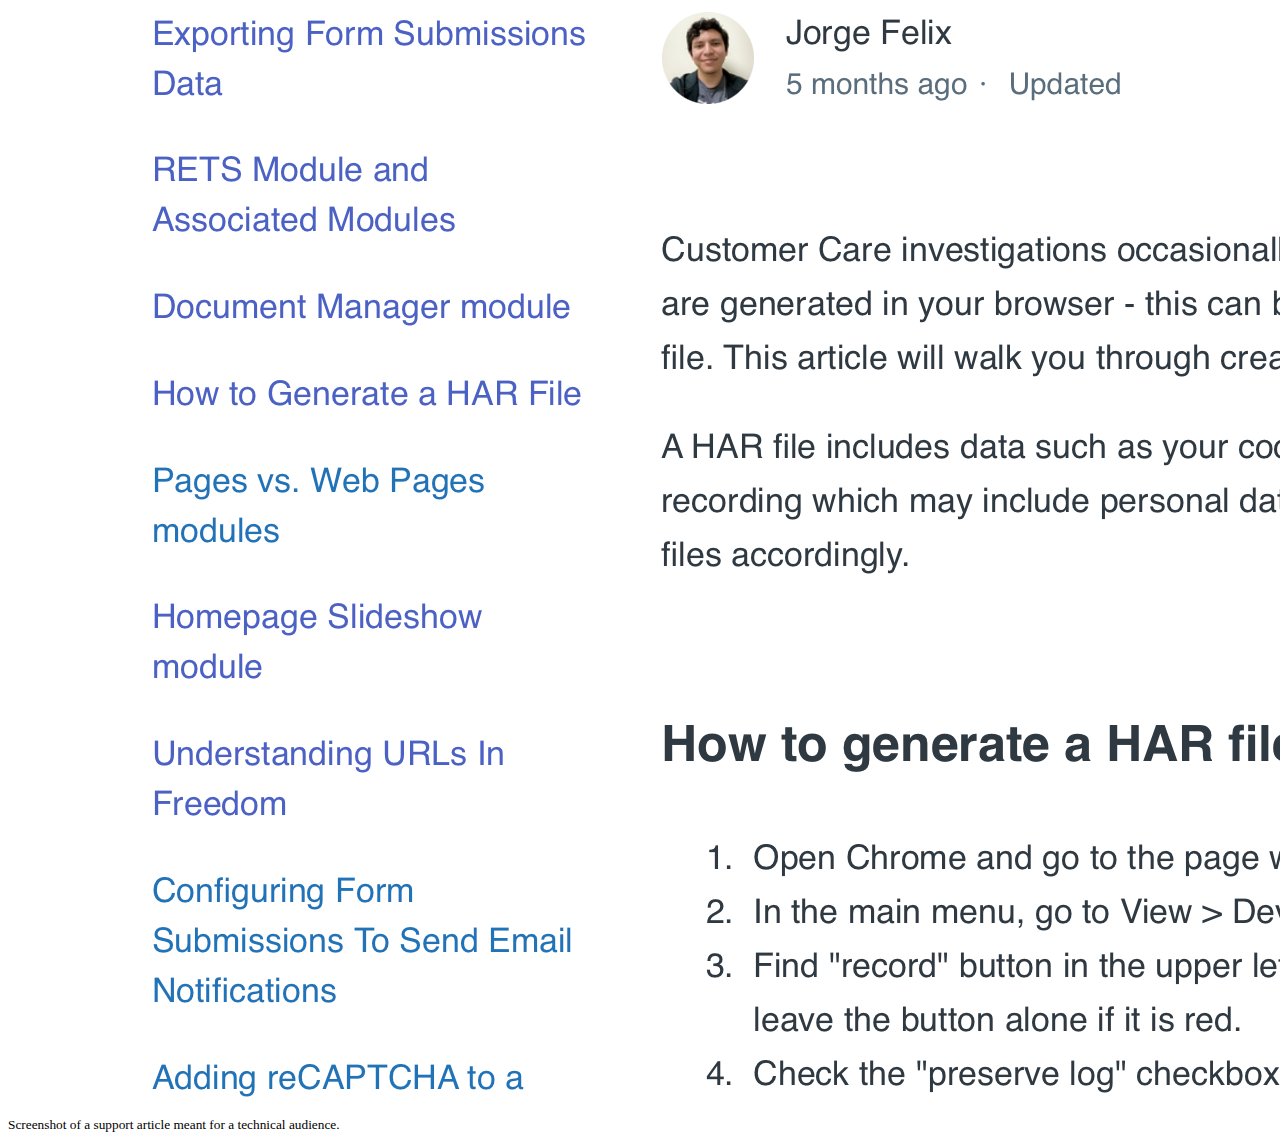
<file: otherprojects.html>
<!doctype html>
<html class="no-js" lang="en" data-bs-theme="dark">

<head>
    <!-- Google tag (gtag.js) -->
    <script async src="https://www.googletagmanager.com/gtag/js?id=G-HPX22EREXK"></script>
    <script>
        window.dataLayer = window.dataLayer || [];
        function gtag() { dataLayer.push(arguments); }
        gtag('js', new Date());

        gtag('config', 'G-HPX22EREXK');
    </script>
    <meta charset="utf-8" />

    <title>Jorge Felix Portfolio</title>

    <meta name="viewport" content="width=device-width, initial-scale=1.0">
    <meta name="title" content="Jorge Felix - Other Projects">
    <meta name="description" content="Jorge Felix | Software Developer Portfolio | Web & iOS | Seeking Opportunities">
    <meta name="keywords"
        content="Software Developer Portfolio,Jorge Felix,Web Development,iOS Development,Front-End Development,Back-End Development,Full Stack,Development,Software Engineer,Web Developer Resume,iOS Developer,Portfolio,Code Samples,Programming Projects,Responsive Design,JavaScript,HTML5,CSS3,Swift,UI/UX Design,Job Seeker,Hire a Developer">
    <meta name="robots" content="index, follow">
    <meta http-equiv="Content-Type" content="text/html; charset=utf-8">
    <meta name="language" content="English">

    <script src="js/scripts.js"></script>

    <header-component></header-component>

    <link href="https://cdn.jsdelivr.net/npm/bootstrap@5.3.2/dist/css/bootstrap.min.css" rel="stylesheet"
        integrity="sha384-T3c6CoIi6uLrA9TneNEoa7RxnatzjcDSCmG1MXxSR1GAsXEV/Dwwykc2MPK8M2HN" crossorigin="anonymous">
</head>

<body>
    <navbar-component></navbar-component>

    <div class="px-4 py-2 my-4 text-center">
        <h1 class="display-5 fw-bold text-body-emphasis">Miscellaneous Stuff</h1>
        <div class="col-lg-4 mx-auto">
            <p class="lead mb-4" role="heading" aria-level="2">Throuout the years I've done much more that just write
                code; I’ve worn many hats - project manager, QA tester, technical writer, the list goes on.</p>
        </div>
    </div>

    <div class="container px-4 py-2" id="featured-3">
        <div class="row g-4 py-5 row-cols-1 row-cols-lg-3">
            <div class="feature col">
                <div
                    class="feature-icon d-inline-flex align-items-center justify-content-center text-bg-primary bg-gradient fs-2 mb-3 p-1 rounded">
                    <i class="bi bi-person-raised-hand" role="none"></i>
                </div>
                <h3 class="fs-2 text-body-emphasis">Zendesk: Admin, Support, Guide, and Explore</h3>
                <p>I've answered incoming tickets, sure, but I've also set up and managed users, channels, omnichanel
                    workflows, added extensions, set up integrations, analytics dashboards, satisfaction surveys and
                    even developed custom Guide app theme components.</p>
            </div>
            <div class="feature col">
                <div
                    class="feature-icon d-inline-flex align-items-center justify-content-center text-bg-primary bg-gradient fs-2 mb-3 p-1 rounded">
                    <i class="bi bi-envelope-exclamation" role="none"></i>
                </div>
                <h3 class="fs-2 text-body-emphasis">SparkPost + Email Marketing</h3>
                <p>I know how to do it and a thousand ways not to do it - I've spent my fair share of time investigating
                    issues while working with SparkPost.</p>
            </div>
            <div class="feature col">
                <div
                    class="feature-icon d-inline-flex align-items-center justify-content-center text-bg-primary bg-gradient fs-2 mb-3 p-1 rounded">
                    <i class="bi bi-pen" role="none"></i>
                </div>
                <h3 class="fs-2 text-body-emphasis">Documentation</h3>
                <p>Internal docuemntation for developers but also public for end users.</p>
            </div>
            <div class="feature col">
                <div
                    class="feature-icon d-inline-flex align-items-center justify-content-center text-bg-primary bg-gradient fs-2 mb-3 p-1 rounded">
                    <i class="bi bi-clipboard-check" role="none"></i>
                </div>
                <h3 class="fs-2 text-body-emphasis">Project Management</h3>
                <p>I've managed the back and forth with clients, worked with timelines, and presented demo's.</p>
            </div>
            <div class="feature col">
                <div
                    class="feature-icon d-inline-flex align-items-center justify-content-center text-bg-primary bg-gradient fs-2 mb-3 p-1 rounded">
                    <i class="bi bi-binoculars" role="none"></i>
                </div>
                <h3 class="fs-2 text-body-emphasis">Google Analytics and SEO</h3>
                <p>Adding accesability/ARIA standards, adding OG metadata, and following up with the Google Console.</p>
            </div>
        </div>
        <div class="row g-4 py-5 px-2 row-cols-1 row-cols-lg-1">
            <div class="feature col">
                <img src="assets/accrisoft-support-article-screenshot-2.png"
                    alt="Screenshot of a support article I wrote while at Accrisoft" class="img-fluid">
                <small>Screenshot of a support article I wrote while at Accrisoft while managing the transition from
                    Google's Universal Analytics to GA4 for 400+ clients.</small>
            </div>
            <div class="feature col">
                <img src="assets/accrisoft-support-article-screenshot-1.png"
                    alt="Screenshot of a support article I wrote while at Accrisoft" class="img-fluid">
                <small>Screenshot of a support article meant for a technical audience.</small>
            </div>
        </div>
    </div>

    <div class="container">
        <footer-component></footer-component>
    </div>

    <script src="https://cdn.jsdelivr.net/npm/bootstrap@5.3.2/dist/js/bootstrap.bundle.min.js"
        integrity="sha384-C6RzsynM9kWDrMNeT87bh95OGNyZPhcTNXj1NW7RuBCsyN/o0jlpcV8Qyq46cDfL"
        crossorigin="anonymous"></script>
    <link rel="stylesheet" href="https://cdn.jsdelivr.net/npm/bootstrap-icons@1.11.1/font/bootstrap-icons.css">
</body>

</html>
</file>
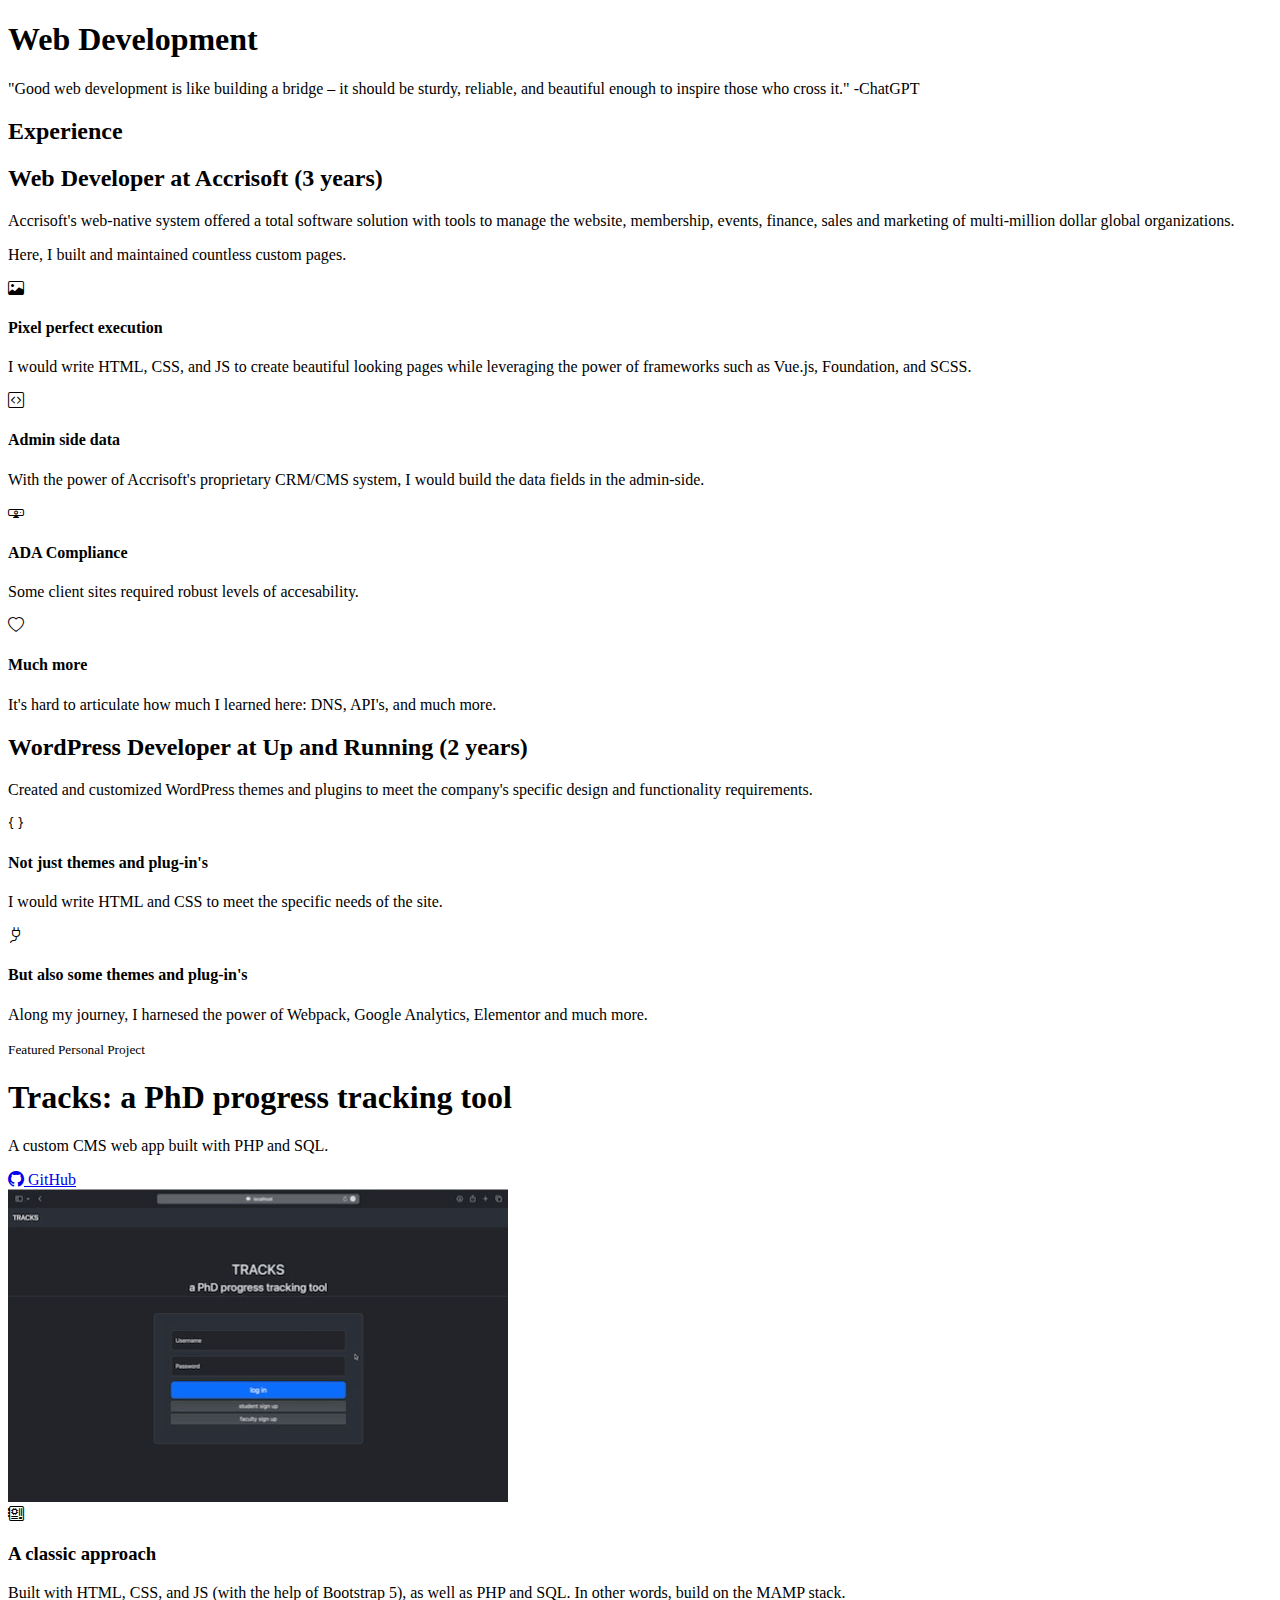
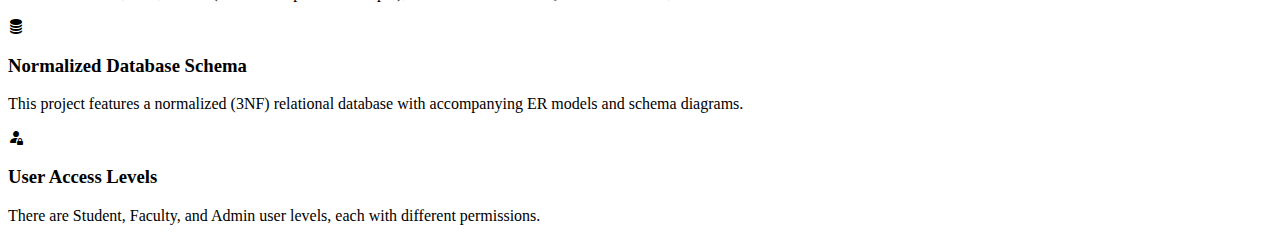
<file: webdevprojects.html>
<!doctype html>
<html class="no-js" lang="en" data-bs-theme="dark">

<head>
    <!-- Google tag (gtag.js) -->
    <script async src="https://www.googletagmanager.com/gtag/js?id=G-HPX22EREXK"></script>
    <script>
        window.dataLayer = window.dataLayer || [];
        function gtag() { dataLayer.push(arguments); }
        gtag('js', new Date());

        gtag('config', 'G-HPX22EREXK');
    </script>
    <meta charset="utf-8" />

    <title>Jorge Felix Portfolio</title>

    <meta name="viewport" content="width=device-width, initial-scale=1.0">
    <meta name="title" content="Jorge Felix - Web Development Projects">
    <meta name="description" content="Jorge Felix | Software Developer Portfolio | Web & iOS | Seeking Opportunities">
    <meta name="keywords"
        content="Software Developer Portfolio,Jorge Felix,Web Development,iOS Development,Front-End Development,Back-End Development,Full Stack,Development,Software Engineer,Web Developer Resume,iOS Developer,Portfolio,Code Samples,Programming Projects,Responsive Design,JavaScript,HTML5,CSS3,Swift,UI/UX Design,Job Seeker,Hire a Developer">
    <meta name="robots" content="index, follow">
    <meta http-equiv="Content-Type" content="text/html; charset=utf-8">
    <meta name="language" content="English">

    <script src="js/scripts.js"></script>

    <header-component></header-component>

    <link href="https://cdn.jsdelivr.net/npm/bootstrap@5.3.2/dist/css/bootstrap.min.css" rel="stylesheet"
        integrity="sha384-T3c6CoIi6uLrA9TneNEoa7RxnatzjcDSCmG1MXxSR1GAsXEV/Dwwykc2MPK8M2HN" crossorigin="anonymous">
</head>

<body>
    <navbar-component></navbar-component>

    <div class="px-4 py-3 my-3 text-center">
        <h1 class="display-5 fw-bold text-body-emphasis">Web Development</h1>
        <div class="col-lg-4 mx-auto">
            <p class="lead mb-4" role="heading" aria-level="2">"Good web development is like building a bridge – it
                should be sturdy, reliable, and beautiful enough to inspire those who cross it." -ChatGPT</p>
        </div>
    </div>

    <div class="container px-4 py-5">
        <h2 class="pb-2 border-bottom">Experience</h2>

        <div class="row row-cols-1 row-cols-md-2 align-items-md-center g-5 py-5">
            <div class="col d-flex flex-column align-items-start gap-2">
                <h2 class="fw-bold text-body-emphasis">Web Developer at Accrisoft (3 years)</h2>
                <p class="text-body-secondary">Accrisoft's web-native system offered a total software solution with
                    tools to manage the website, membership, events, finance, sales and marketing of multi-million
                    dollar global organizations.</p>
                <p class="text-body-secondary">Here, I built and maintained countless custom pages.</p>
            </div>

            <div class="col">
                <div class="row row-cols-1 row-cols-sm-2 g-4">
                    <div class="col d-flex flex-column gap-2">
                        <div
                            class="feature-icon-small d-inline-flex align-items-center justify-content-center text-bg-primary bg-gradient fs-4 rounded-3">
                            <i class="bi bi-image"></i>
                        </div>
                        <h4 class="fw-semibold mb-0 text-body-emphasis">Pixel perfect execution</h4>
                        <p class="text-body-secondary">I would write HTML, CSS, and JS to create beautiful looking pages
                            while leveraging the power of frameworks such as Vue.js, Foundation, and SCSS.</p>
                    </div>

                    <div class="col d-flex flex-column gap-2">
                        <div
                            class="feature-icon-small d-inline-flex align-items-center justify-content-center text-bg-primary bg-gradient fs-4 rounded-3">
                            <i class="bi bi-code-square"></i>
                        </div>
                        <h4 class="fw-semibold mb-0 text-body-emphasis">Admin side data</h4>
                        <p class="text-body-secondary">With the power of Accrisoft's proprietary CRM/CMS system, I would
                            build the data fields in the admin-side.</p>
                    </div>

                    <div class="col d-flex flex-column gap-2">
                        <div
                            class="feature-icon-small d-inline-flex align-items-center justify-content-center text-bg-primary bg-gradient fs-4 rounded-3">
                            <i class="bi bi-webcam"></i>
                        </div>
                        <h4 class="fw-semibold mb-0 text-body-emphasis">ADA Compliance</h4>
                        <p class="text-body-secondary">Some client sites required robust levels of accesability.</p>
                    </div>

                    <div class="col d-flex flex-column gap-2">
                        <div
                            class="feature-icon-small d-inline-flex align-items-center justify-content-center text-bg-primary bg-gradient fs-4 rounded-3">
                            <i class="bi bi-heart"></i>
                        </div>
                        <h4 class="fw-semibold mb-0 text-body-emphasis">Much more</h4>
                        <p class="text-body-secondary">It's hard to articulate how much I learned here: DNS, API's, and much more.</p>
                    </div>
                </div>
            </div>
        </div>

        <div class="row row-cols-1 row-cols-md-2 align-items-md-center g-5 py-5">
            <div class="col d-flex flex-column align-items-start gap-2">
                <h2 class="fw-bold text-body-emphasis">WordPress Developer at Up and Running (2 years)</h2>
                <p class="text-body-secondary">Created and customized WordPress themes and plugins to meet the company's
                    specific design and
                    functionality requirements.</p>
            </div>

            <div class="col">
                <div class="row row-cols-1 row-cols-sm-2 g-4">
                    <div class="col d-flex flex-column gap-2">
                        <div
                            class="feature-icon-small d-inline-flex align-items-center justify-content-center text-bg-primary bg-gradient fs-4 rounded-3">
                            <i class="bi bi-braces"></i>
                        </div>
                        <h4 class="fw-semibold mb-0 text-body-emphasis">Not just themes and plug-in's</h4>
                        <p class="text-body-secondary">I would write HTML and CSS to meet the specific needs of the
                            site.</p>
                    </div>

                    <div class="col d-flex flex-column gap-2">
                        <div
                            class="feature-icon-small d-inline-flex align-items-center justify-content-center text-bg-primary bg-gradient fs-4 rounded-3">
                            <i class="bi bi-plug"></i>
                        </div>
                        <h4 class="fw-semibold mb-0 text-body-emphasis">But also some themes and plug-in's</h4>
                        <p class="text-body-secondary">Along my journey, I harnesed the power of Webpack, Google
                            Analytics, Elementor and much more.</p>
                    </div>
                </div>
            </div>
        </div>
    </div>

    <div class="px-4 py-2 my-4 text-center" id="featured-personal-project">
        <small>Featured Personal Project</small>
        <h1 class="display-5 fw-bold text-body-emphasis">Tracks: a PhD progress tracking tool</h1>
        <div class="col-lg-4 mx-auto">
            <p class="lead mb-4" role="heading" aria-level="2">A custom CMS web app built with PHP and SQL.</p>
            <div class="d-grid gap-2 d-sm-flex justify-content-sm-center">
                <a class="btn btn-primary" href="https://github.com/jfelix9/Tracks" role="button"><i
                        class="bi bi-github" role="none"></i> GitHub</a>
            </div>
        </div>
    </div>

    <div class="px-4 py-2 my-4 text-center">
        <img src="assets/tracks-mini-demo.gif" alt="Sample screenshot" class="img-thumbnail">
    </div>

    <div class="container px-4 py-2" id="featured-3">
        <div class="row g-4 py-5 row-cols-1 row-cols-lg-3">
            <div class="feature col">
                <div
                    class="feature-icon d-inline-flex align-items-center justify-content-center text-bg-primary bg-gradient fs-2 mb-3 p-1 rounded">
                    <i class="bi bi-motherboard" role="none"></i>
                </div>
                <h3 class="fs-2 text-body-emphasis">A classic approach</h3>
                <p>Built with HTML, CSS, and JS (with the help of Bootstrap 5), as well as PHP and SQL. In other words,
                    build on the MAMP stack.</p>
            </div>
            <div class="feature col">
                <div
                    class="feature-icon d-inline-flex align-items-center justify-content-center text-bg-primary bg-gradient fs-2 mb-3 p-1 rounded">
                    <i class="bi bi-database-fill" role="none"></i>
                </div>
                <h3 class="fs-2 text-body-emphasis">Normalized Database Schema</h3>
                <p>This project features a normalized (3NF) relational database with accompanying ER models and schema
                    diagrams.</p>
            </div>
            <div class="feature col">
                <div
                    class="feature-icon d-inline-flex align-items-center justify-content-center text-bg-primary bg-gradient fs-2 mb-3 p-1 rounded">
                    <i class="bi bi-person-fill-lock" role="none"></i>
                </div>
                <h3 class="fs-2 text-body-emphasis">User Access Levels</h3>
                <p>There are Student, Faculty, and Admin user levels, each with different permissions.</p>
            </div>
        </div>
    </div>

    <div class="container">
        <footer-component></footer-component>
    </div>

    <script src="https://cdn.jsdelivr.net/npm/bootstrap@5.3.2/dist/js/bootstrap.bundle.min.js"
        integrity="sha384-C6RzsynM9kWDrMNeT87bh95OGNyZPhcTNXj1NW7RuBCsyN/o0jlpcV8Qyq46cDfL"
        crossorigin="anonymous"></script>
    <link rel="stylesheet" href="https://cdn.jsdelivr.net/npm/bootstrap-icons@1.11.1/font/bootstrap-icons.css">
</body>

</html>
</file>
<file: css/styles.css>
.animate-charcter {
    /* text-transform: uppercase; */
    background-image: linear-gradient(-225deg,
            #00FFFF 0%,
            #6b00de 29%,
            #ff1361 57%,
            #fff800 90%,
            #00FFFF 100%);
    background-size: auto auto;
    background-clip: border-box;
    background-size: 200% auto;
    background-clip: text;
    text-fill-color: transparent;
    -webkit-background-clip: text;
    -webkit-text-fill-color: transparent;
    animation: textclip 15s linear infinite;
    display: inline-block;
}

@keyframes textclip {
    to {
        background-position: 200% center;
    }
}

.section {
    position: sticky;
    position: -webkit-sticky;
    top: 0;
    z-index: 10;
    background: rgba(255, 255, 255, 0);
    backdrop-filter: blur(10px);
    -webkit-backdrop-filter: blur(10px);
    z-index: 10;
    padding: 10px 0;
    border-bottom: 1px solid rgba(255, 255, 255, 0.3);
    box-shadow: 0 4px 6px rgba(0, 0, 0, 0.1);
}
</file>
